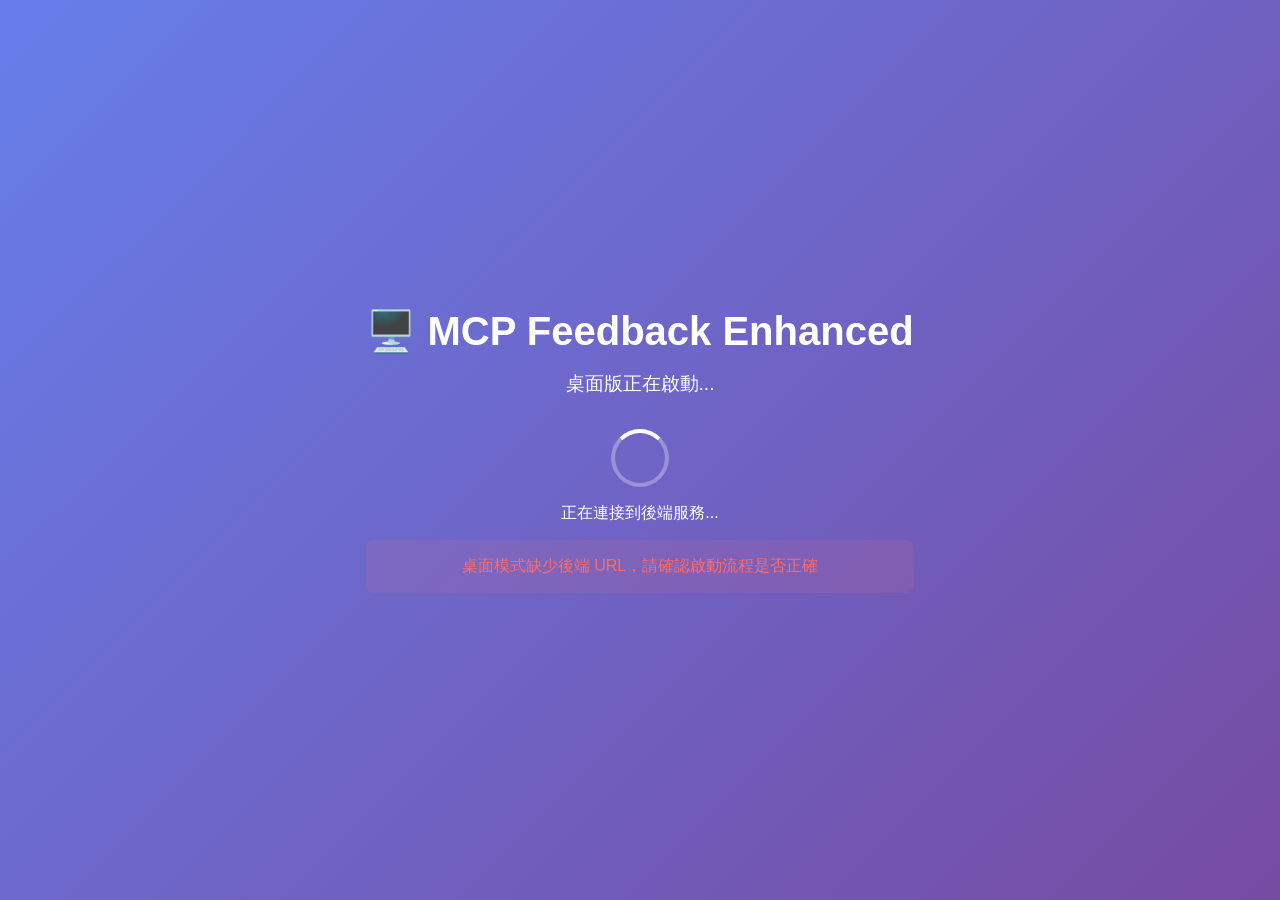
<file: src/mcp_feedback_enhanced/web/static/index.html>
<!DOCTYPE html>
<html lang="zh-TW">
<head>
    <meta charset="UTF-8">
    <meta name="viewport" content="width=device-width, initial-scale=1.0">
    <title>MCP Feedback Enhanced - 桌面版</title>
    <style>
        body {
            margin: 0;
            padding: 0;
            font-family: -apple-system, BlinkMacSystemFont, 'Segoe UI', Roboto, sans-serif;
            background: linear-gradient(135deg, #667eea 0%, #764ba2 100%);
            display: flex;
            justify-content: center;
            align-items: center;
            height: 100vh;
            color: white;
        }
        
        .loading-container {
            text-align: center;
            padding: 2rem;
        }
        
        .logo {
            font-size: 2.5rem;
            font-weight: bold;
            margin-bottom: 1rem;
            opacity: 0;
            animation: fadeIn 1s ease-in-out forwards;
        }
        
        .subtitle {
            font-size: 1.2rem;
            margin-bottom: 2rem;
            opacity: 0;
            animation: fadeIn 1s ease-in-out 0.5s forwards;
        }
        
        .spinner {
            width: 50px;
            height: 50px;
            border: 4px solid rgba(255, 255, 255, 0.3);
            border-top: 4px solid white;
            border-radius: 50%;
            animation: spin 1s linear infinite;
            margin: 0 auto 1rem;
            opacity: 0;
            animation: fadeIn 1s ease-in-out 1s forwards, spin 1s linear 1s infinite;
        }
        
        .status {
            font-size: 1rem;
            opacity: 0.8;
            animation: fadeIn 1s ease-in-out 1.5s forwards;
        }
        
        @keyframes fadeIn {
            to { opacity: 1; }
        }
        
        @keyframes spin {
            0% { transform: rotate(0deg); }
            100% { transform: rotate(360deg); }
        }
        
        .error {
            color: #ff6b6b;
            background: rgba(255, 107, 107, 0.1);
            padding: 1rem;
            border-radius: 8px;
            margin-top: 1rem;
            display: none;
        }
    </style>
</head>
<body>
    <div class="loading-container">
        <div class="logo">🖥️ MCP Feedback Enhanced</div>
        <div class="subtitle">桌面版正在啟動...</div>
        <div class="spinner"></div>
        <div class="status" id="status">正在連接到後端服務...</div>
        <div class="error" id="error"></div>
    </div>

    <script>
        // 檢測是否在 Tauri 環境中
        const isTauri = window.__TAURI__ !== undefined;
        let backendUrl = '';

        function updateStatus(message) {
            document.getElementById('status').textContent = message;
        }

        function showError(message) {
            const errorDiv = document.getElementById('error');
            errorDiv.textContent = message;
            errorDiv.style.display = 'block';
        }

        async function resolveBackendUrl() {
            const params = new URLSearchParams(window.location.search);
            const queryUrl = params.get('backend');
            if (queryUrl) {
                return queryUrl;
            }

            if (isTauri && window.__TAURI__?.core?.invoke) {
                try {
                    const runtimeUrl = await window.__TAURI__.core.invoke('get_web_url');
                    if (runtimeUrl && typeof runtimeUrl === 'string') {
                        return runtimeUrl;
                    }
                } catch (error) {
                    console.error('無法透過 Tauri 讀取後端 URL:', error);
                }
            }

            return '';
        }

        async function checkBackendService() {
            if (!backendUrl) {
                showError('找不到後端 URL，請重新啟動桌面應用程式');
                return;
            }

            try {
                updateStatus('正在檢查後端服務...');
                const controller = new AbortController();
                const timeoutHandle = setTimeout(() => controller.abort(), 5000);
                const response = await fetch(`${backendUrl}/health`, {
                    method: 'GET',
                    signal: controller.signal
                });
                clearTimeout(timeoutHandle);

                if (!response.ok) {
                    throw new Error(`後端服務回應錯誤: ${response.status}`);
                }

                updateStatus('後端服務已就緒，正在載入界面...');
                setTimeout(() => {
                    window.location.href = backendUrl;
                }, 500);
            } catch (error) {
                console.error('檢查後端服務失敗:', error);
                updateStatus('正在重試連接...');
                setTimeout(() => {
                    window.location.href = backendUrl;
                }, 1000);
            }
        }

        (async () => {
            backendUrl = await resolveBackendUrl();
            if (!backendUrl) {
                showError('桌面模式缺少後端 URL，請確認啟動流程是否正確');
                return;
            }

            if (!isTauri) {
                updateStatus('正在重定向到 Web 界面...');
                window.location.href = backendUrl;
                return;
            }

            setTimeout(checkBackendService, 500);
            setTimeout(() => {
                if (window.location.href.includes('index.html')) {
                    window.location.href = backendUrl;
                }
            }, 5000);
        })();
    </script>
</body>
</html>
</file>
